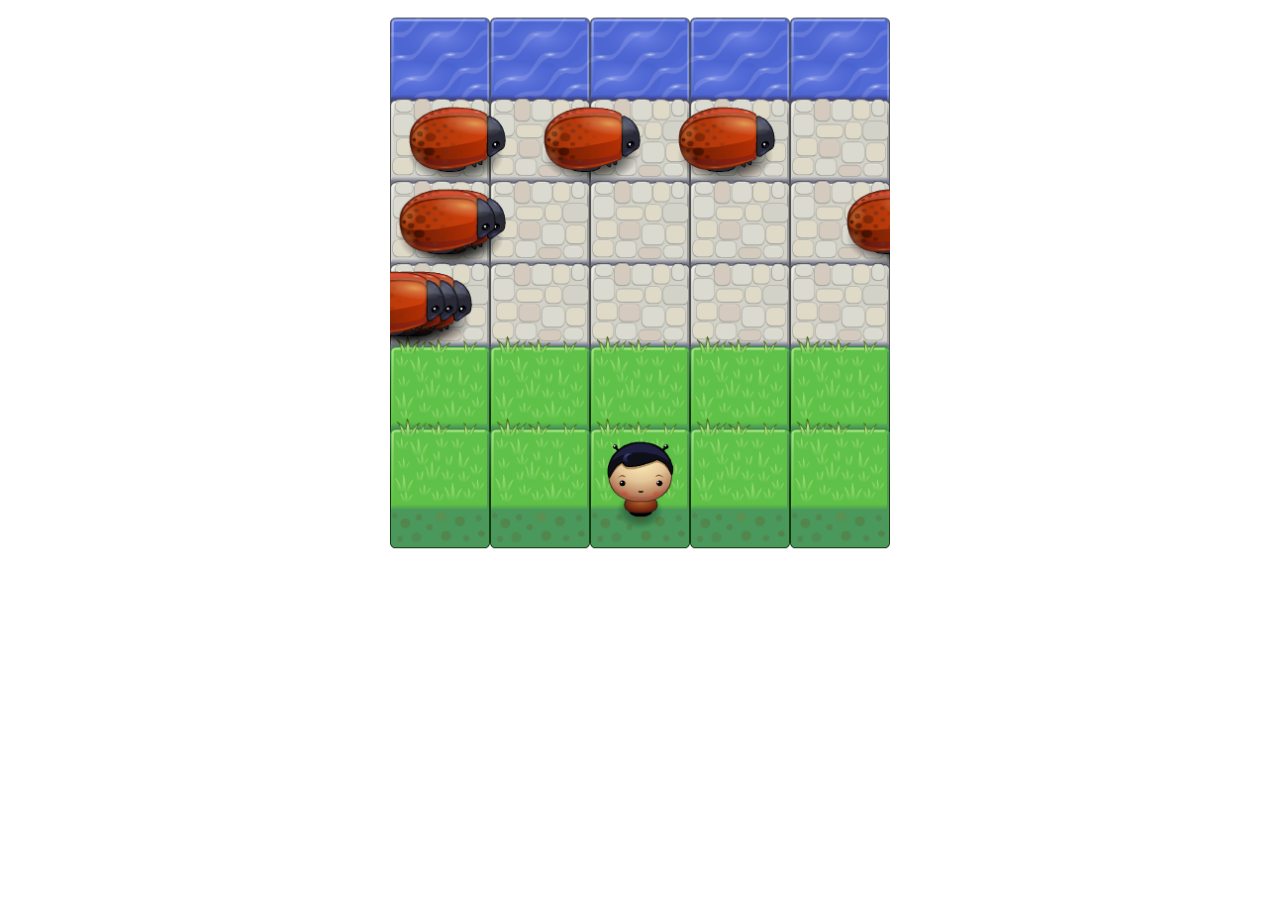
<file: index.html>
<!DOCTYPE html>
<html>
<head>
    <meta charset="UTF-8">
    <title>Effective JavaScript: Frogger</title>
    <link rel="stylesheet" href="css/style.css">
</head>
<body>

    <div id="myModal" class="modal">

      <div class="modal-content">
        <div class="modal-header">
          <span class="close">&times;</span>
          <h2>...Game Over...</h2>
        </div>

        <div class="modal-body">
          <button id="btnreplay">Replay</button>
        </div>       

      </div>
    </div>
    <script src="js/resources.js"></script>
    <script src="js/app.js"></script>
    <script src="js/engine.js"></script>
</body>
</html>
</file>
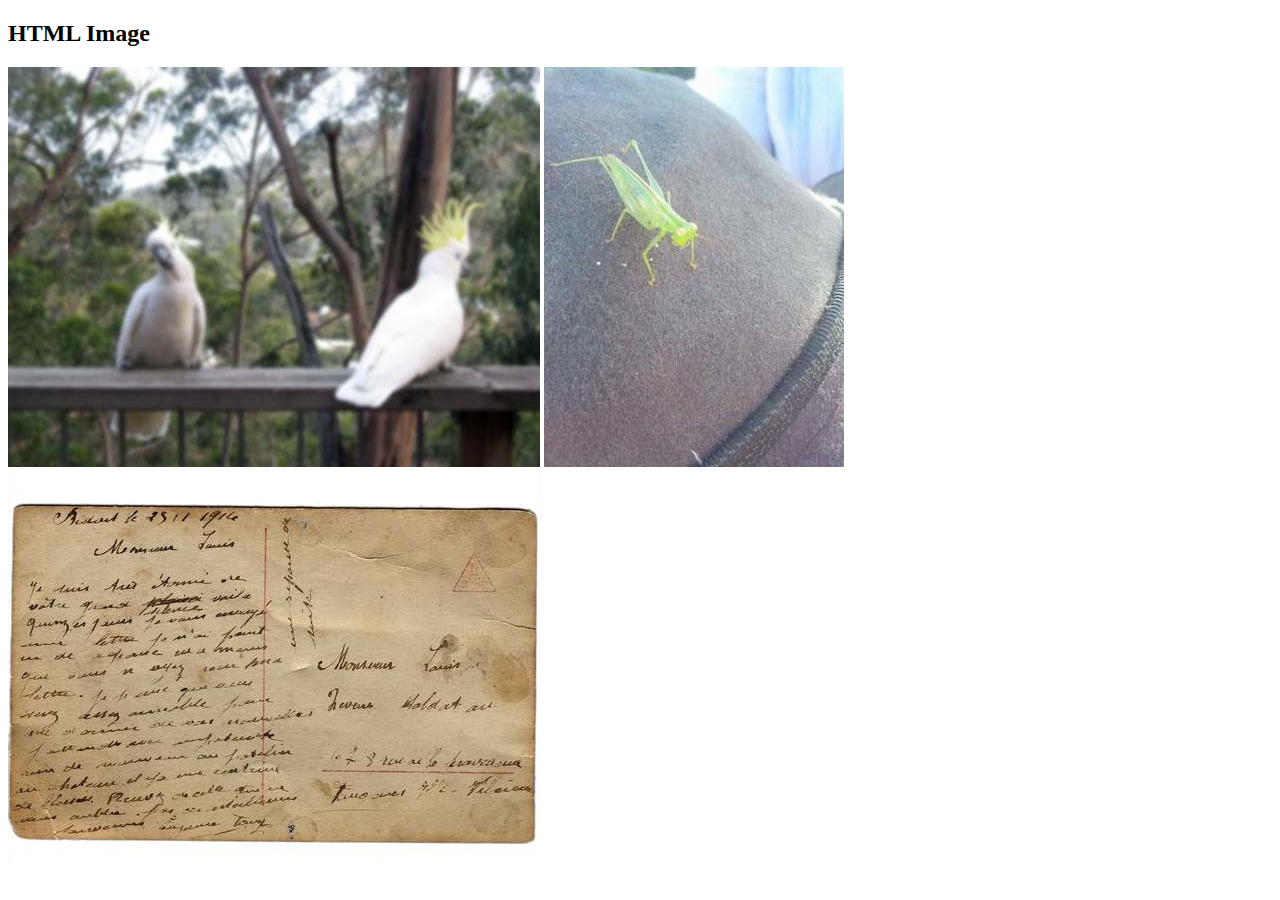
<file: css sprite_testing/sprite.html>
<!DOCTYPE html>
<html>
<head>
  <style>

  img {
     object-fit: none;
     object-position: 0 0;

   }

   .one {
   object-position: 0 0;
 }

 .two {
   object-position: -533px 0;
 }

 .three {
   object-position: -834px 0;
 }

  </style>
</head>

<body>

<h2>HTML Image</h2>
<img class="one" src="spriteimg/sprite.jpg" alt="Trulli" width="532" height="400">

<img class="two" src="spriteimg/sprite.jpg" alt="Trulli" width="300" height="400">

<img class="three" src="spriteimg/sprite.jpg" alt="Trulli" width="534" height="400">

</body>
</html>
</file>
<file: css/style.css>
body {
    text-align: center;
}

canvas {
    padding:0;
    margin-top:-40px;
    max-height:600px;
}
/*
 * for smaller devices
 */
@media screen and (max-width: 767px) {
	canvas {
		max-width: 360px;
		min-height: 450px;
	}
}

/*
 * Styles for the Modal
 */
.modal {
    display: none;
    position: fixed;
    z-index: 1;
    padding-top: 150px; /* Location of the box */
    left: 0;
    top: 0;
    width: 100%; /* Full width */
    height: 100%; /* Full height */
    overflow: auto; /* Enable scroll if needed */
    background-color: rgb(0,0,0); /* Fallback color */
    background-color: rgba(0,0,0,0.4); /* Black w/ opacity */

}
.modal-content {
    position: relative;
    background-color: #fefefe;
    margin: auto;
    padding: 0;
    border: 1px solid #888;
    width: 35%;
    text-align :center;
    box-shadow: 0 4px 8px 0 rgba(0,0,0,0.2),0 6px 20px 0 rgba(0,0,0,0.19);
    -webkit-animation-name: animatetop;
    -webkit-animation-duration: 0.4s;
    animation-name: animatetop;
    animation-duration: 0.4s;
    overflow: auto;
}
/* Add Animation */
@-webkit-keyframes animatetop {
    from {top:-300px; opacity:0}
    to {top:0; opacity:1}
}

@keyframes animatetop {
    from {top:-300px; opacity:0}
    to {top:0; opacity:1}
}
.close {
    color: white;
    float: right;
    font-size: 40px;
    font-weight: bold;
}

.close:hover,
.close:focus {
    color: red;
    text-decoration: none;
    cursor: pointer;
}

.modal-header {
    background-color: #95f442;
    color: white;
    padding: 0px 20px;
    height: 20%;
    border : 5px solid white;
}
.modal-header h2{
  font-size: 30px;
   font-weight: bold;
   text-align : center;
}

.modal-body {
  padding: 0px 10px;
  font-weight: 200;
  height: 40%;
  background-color: #95f442;
}

button{
  margin : 15px 15px;
  cursor: pointer;
}
</file>
